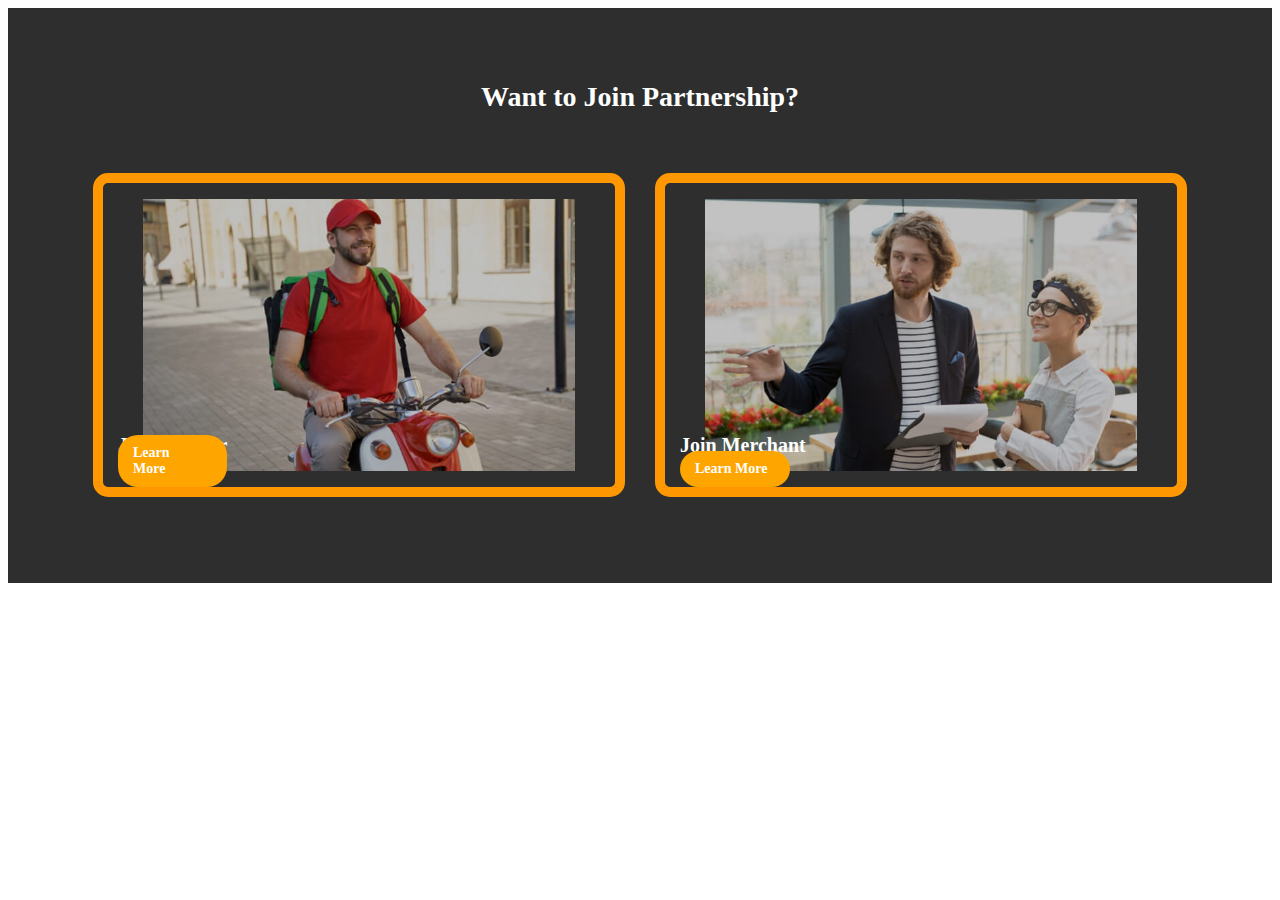
<file: respon.html>
<!DOCTYPE html>
<html lang="en">
<head>
    <meta charset="UTF-8">
    <meta name="viewport" content="width=device-width, initial-scale=1.0">
    <link rel="stylesheet" href="https://cdnjs.cloudflare.com/ajax/libs/font-awesome/6.0.0/css/all.min.css">
    <title>Responsive Fasteat</title>
    <style>
.join-partnership-section {
    background-color: #2e2e2e;
    padding: 50px 20px;
    text-align: center;
    display: flex;
    flex-direction: column;
    align-items: center;
}

/* Ensure the text stays at the top */
.section-heading {
    color: #fff;
    font-size: 28px;
    font-weight: bold;
    text-align: center;
    margin-bottom: 40px; /* Increase space below the text */
}

/* Push cards down */
.card-container {
    display: flex;
    justify-content: center;
    gap: 30px;
    flex-wrap: wrap;
    list-style: none;
    padding: 20px 0; /* Add padding to push it down */
}


.partner-card {
    position: relative;
    width: 512px;
    border-radius: 15px;
    overflow: hidden;
    border: 10px solid #ff9800;
}

.image-box img {
    width: 100%;
    height: auto;
    display: block;
}

/* Content Styles */
.card-details {
    position: absolute;
    bottom: 20px;
    left: 15px;
    text-align: left;
}

.title {
    color: white;
    font-size: 20px;
    font-weight: bold;
    margin-bottom: 10px;
}

/* Button Styling */
.action-btn {
    display: inline-flex;
    align-items: center;
    background-color: #FFA500;
    color: #fff;
    padding: 10px 15px;
    border-radius: 20px;
    font-size: 14px;
    font-weight: bold;
    text-decoration: none;
    position: absolute;
    left: 0;
    bottom: -20px;
    transition: transform 0.2s ease-in-out;
}

.action-btn:hover {
    transform: scale(1.05);
}

.action-btn ion-icon {
    margin-left: 8px;
}

    </style>
</head>
<body>

    <section class="join-partnership-section" aria-label="partnership">
        <div class="wrapper">
            <h2 class="section-heading">Want to Join Partnership?</h2>
            <ul class="card-container">
                <li>
                    <div class="partner-card">
                        <figure class="image-box">
                            <img src="partner-1.jpg" alt="Join Courier" class="responsive-img">
                        </figure>
                        <div class="card-details">
                            <h3 class="title">Join Courier</h3>
                            <a href="#" class="action-btn">
                                <span>Learn More</span>
                                <ion-icon name="arrow-forward"></ion-icon>
                            </a>
                        </div>
                    </div>
                </li>
                <li>
                    <div class="partner-card">
                        <figure class="image-box">
                            <img src="partner-2.jpg" alt="Join Merchant" class="responsive-img">
                        </figure>
                        <div class="card-details">
                            <h3 class="title">Join Merchant</h3>
                            <a href="#" class="action-btn">
                                <span>Learn More</span>
                                <ion-icon name="arrow-forward"></ion-icon>
                            </a>
                        </div>
                    </div>
                </li>
            </ul>
        </div>
    </section>

</body>
</html>
</file>
